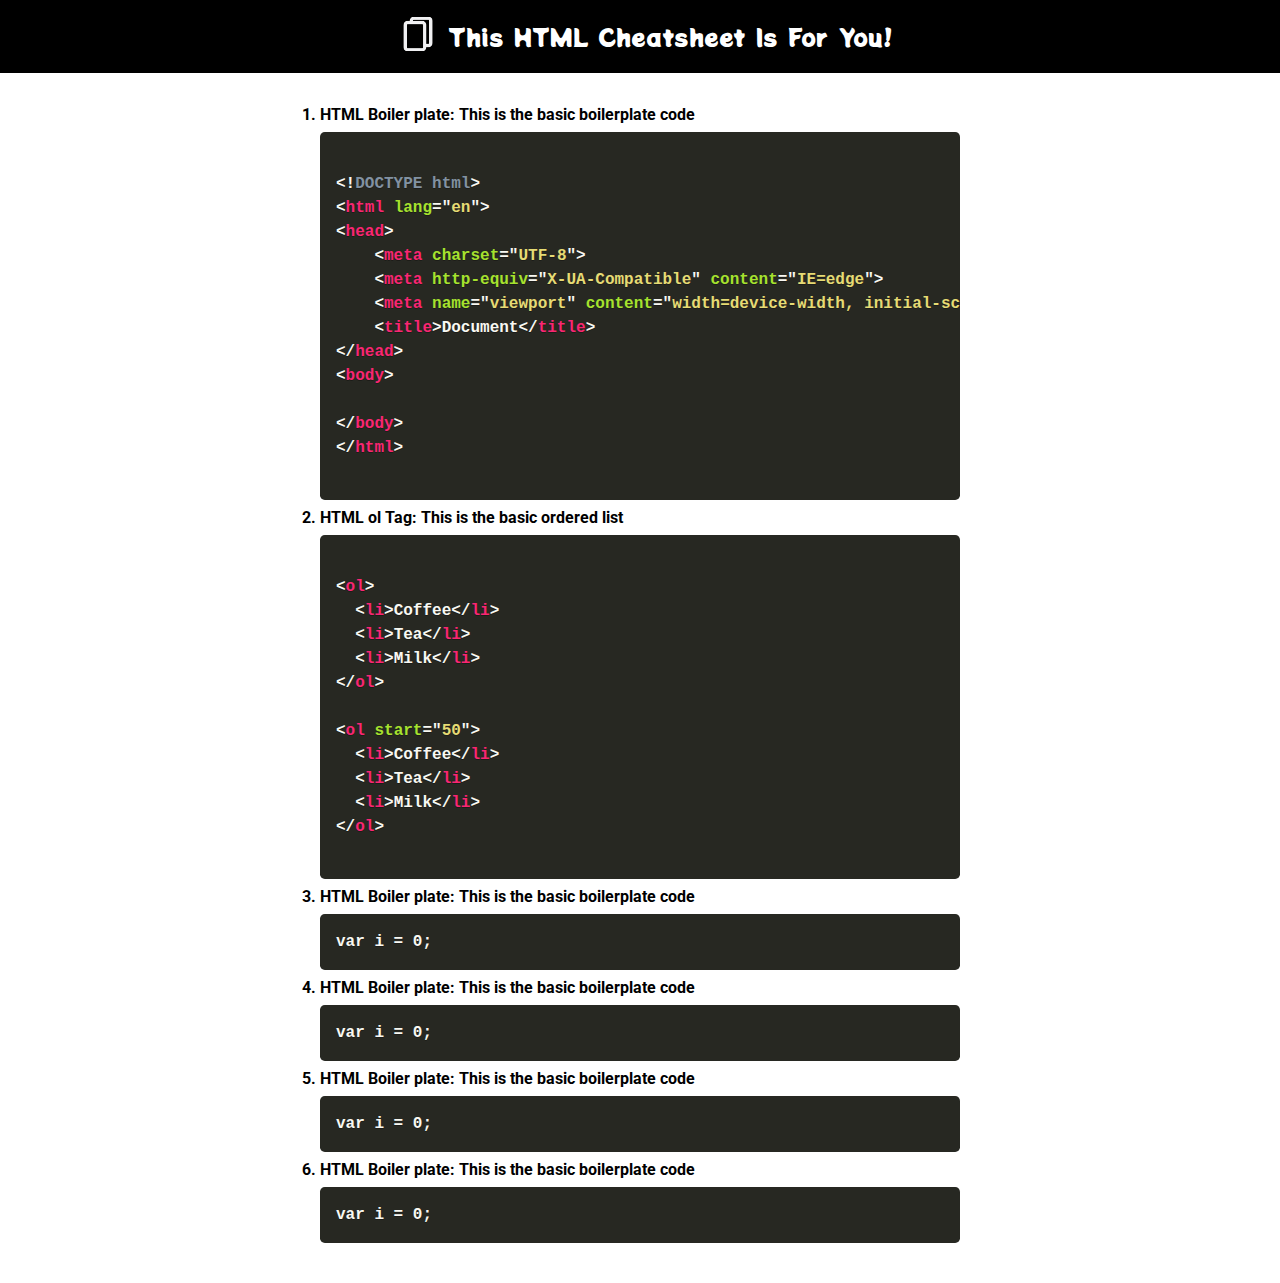
<file: cheatSheet/ch1.html>
<!DOCTYPE html>
<html lang="en">
  <head>
    <meta charset="UTF-8" />
    <meta http-equiv="X-UA-Compatible" content="IE=edge" />
    <meta name="viewport" content="width=device-width, initial-scale=1.0" />
    <title>HTML Cheatsheet</title>
    <link rel="stylesheet" href="style.css" />
    <link rel="stylesheet" href="prism.css" />
    <script src="prism.js"></script>
  </head>
  <body>
    <nav>
      <span class="logo"><img src="copy.png" alt="" /></span>
      <div class="content center">This HTML Cheatsheet Is For You!</div>
    </nav>
    <div class="container">
      <ol>
        <li>
          HTML Boiler plate: This is the basic boilerplate code
          <pre class="language-html" ><code>
&lt;!DOCTYPE html&gt;
&lt;html lang="en"&gt;
&lt;head&gt;
    &lt;meta charset="UTF-8"&gt;
    &lt;meta http-equiv="X-UA-Compatible" content="IE=edge"&gt;
    &lt;meta name="viewport" content="width=device-width, initial-scale=1.0"&gt;
    &lt;title&gt;Document&lt;/title&gt;
&lt;/head&gt;
&lt;body&gt;
    
&lt;/body&gt;
&lt;/html&gt;
          </code></pre>
        </li>
        <li>
          HTML ol Tag: This is the basic ordered list
          <pre class="language-html" ><code>
&lt;ol&gt;
  &lt;li&gt;Coffee&lt;/li&gt;
  &lt;li&gt;Tea&lt;/li&gt;
  &lt;li&gt;Milk&lt;/li&gt;
&lt;/ol&gt;

&lt;ol start="50"&gt;
  &lt;li&gt;Coffee&lt;/li&gt;
  &lt;li&gt;Tea&lt;/li&gt;
  &lt;li&gt;Milk&lt;/li&gt;
&lt;/ol&gt;
          </code></pre>
        </li>
        <li>
          HTML Boiler plate: This is the basic boilerplate code
          <pre class="language-html" ><code>var i = 0;</code></pre>
        </li>
        <li>
          HTML Boiler plate: This is the basic boilerplate code
          <pre class="language-html" ><code>var i = 0;</code></pre>
        </li>
        <li>
          HTML Boiler plate: This is the basic boilerplate code
          <pre class="language-html" ><code>var i = 0;</code></pre>
        </li>
        <li>
          HTML Boiler plate: This is the basic boilerplate code
          <pre class="language-html" ><code>var i = 0;</code></pre>
        </li>
        
      </ol>
    </div>
  </body>
</html>
</file>
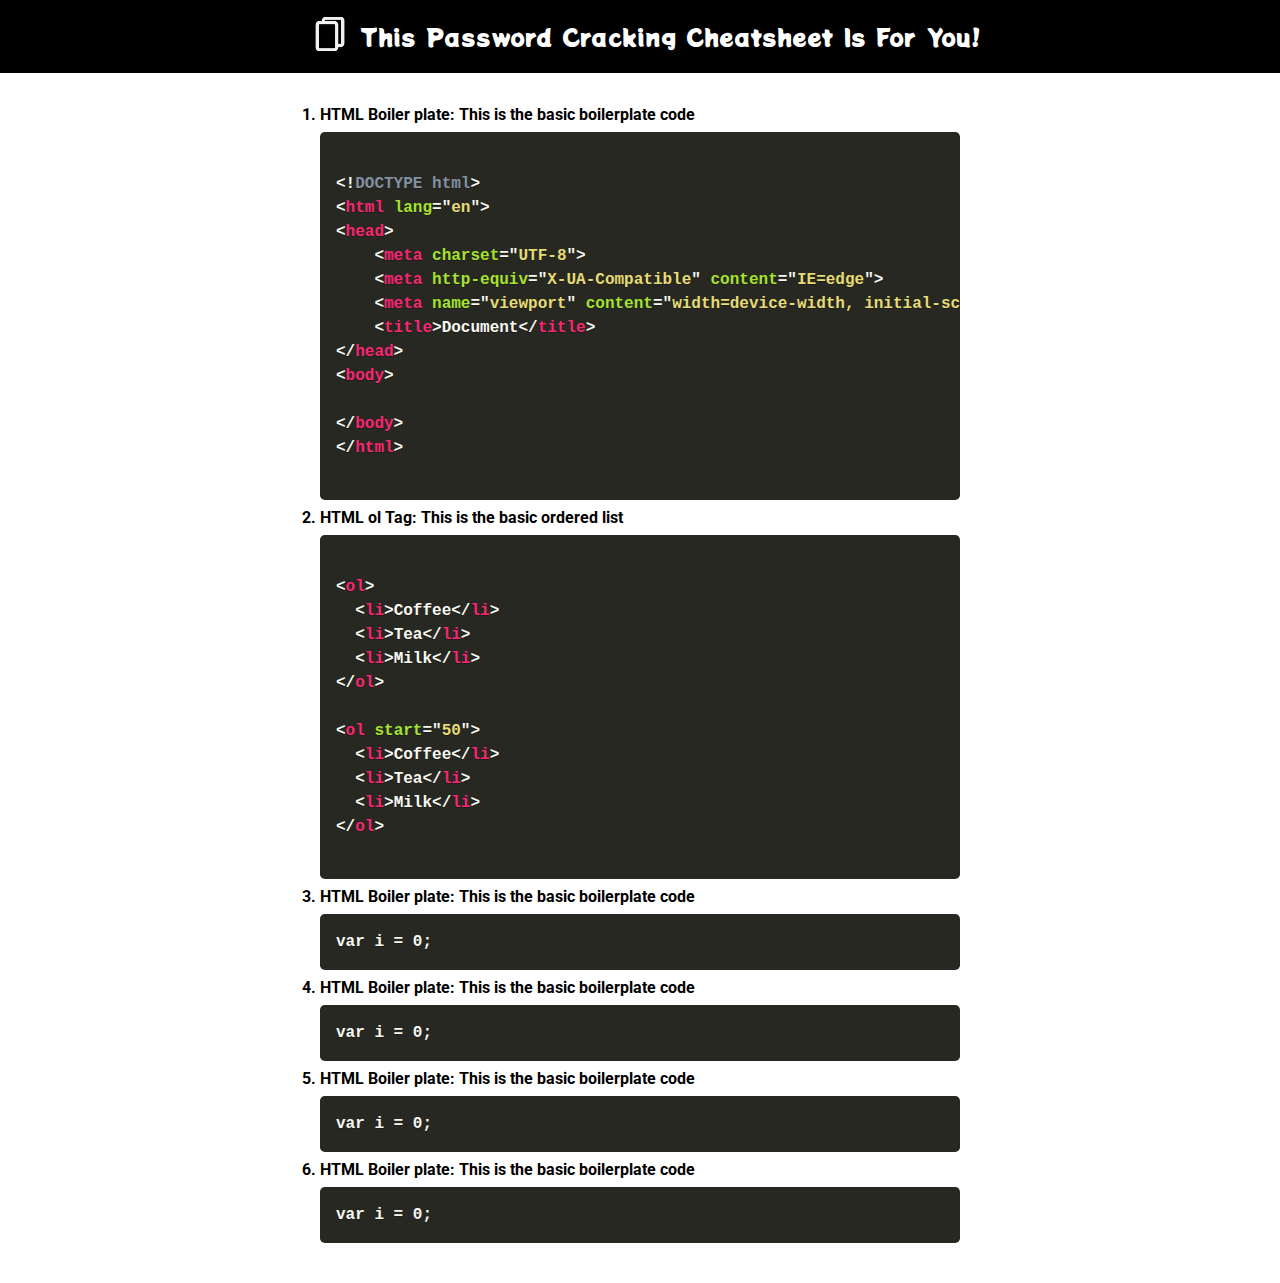
<file: cheatSheet/ch2.html>
<!DOCTYPE html>
<html lang="en">
  <head>
    <meta charset="UTF-8" />
    <meta http-equiv="X-UA-Compatible" content="IE=edge" />
    <meta name="viewport" content="width=device-width, initial-scale=1.0" />
    <title>HTML Cheatsheet</title>
    <link rel="stylesheet" href="style.css" />
    <link rel="stylesheet" href="prism.css" />
    <script src="prism.js"></script>
  </head>
  <body>
    <nav>
      <span class="logo"><img src="copy.png" alt="" /></span>
      <div class="content center">This Password Cracking Cheatsheet Is For You!</div>
    </nav>
    <div class="container">
      <ol>
        <li>
          HTML Boiler plate: This is the basic boilerplate code
          <pre class="language-html" ><code>
&lt;!DOCTYPE html&gt;
&lt;html lang="en"&gt;
&lt;head&gt;
    &lt;meta charset="UTF-8"&gt;
    &lt;meta http-equiv="X-UA-Compatible" content="IE=edge"&gt;
    &lt;meta name="viewport" content="width=device-width, initial-scale=1.0"&gt;
    &lt;title&gt;Document&lt;/title&gt;
&lt;/head&gt;
&lt;body&gt;
    
&lt;/body&gt;
&lt;/html&gt;
          </code></pre>
        </li>
        <li>
          HTML ol Tag: This is the basic ordered list
          <pre class="language-html" ><code>
&lt;ol&gt;
  &lt;li&gt;Coffee&lt;/li&gt;
  &lt;li&gt;Tea&lt;/li&gt;
  &lt;li&gt;Milk&lt;/li&gt;
&lt;/ol&gt;

&lt;ol start="50"&gt;
  &lt;li&gt;Coffee&lt;/li&gt;
  &lt;li&gt;Tea&lt;/li&gt;
  &lt;li&gt;Milk&lt;/li&gt;
&lt;/ol&gt;
          </code></pre>
        </li>
        <li>
          HTML Boiler plate: This is the basic boilerplate code
          <pre class="language-html" ><code>var i = 0;</code></pre>
        </li>
        <li>
          HTML Boiler plate: This is the basic boilerplate code
          <pre class="language-html" ><code>var i = 0;</code></pre>
        </li>
        <li>
          HTML Boiler plate: This is the basic boilerplate code
          <pre class="language-html" ><code>var i = 0;</code></pre>
        </li>
        <li>
          HTML Boiler plate: This is the basic boilerplate code
          <pre class="language-html" ><code>var i = 0;</code></pre>
        </li>
        
      </ol>
    </div>
  </body>
</html>
</file>
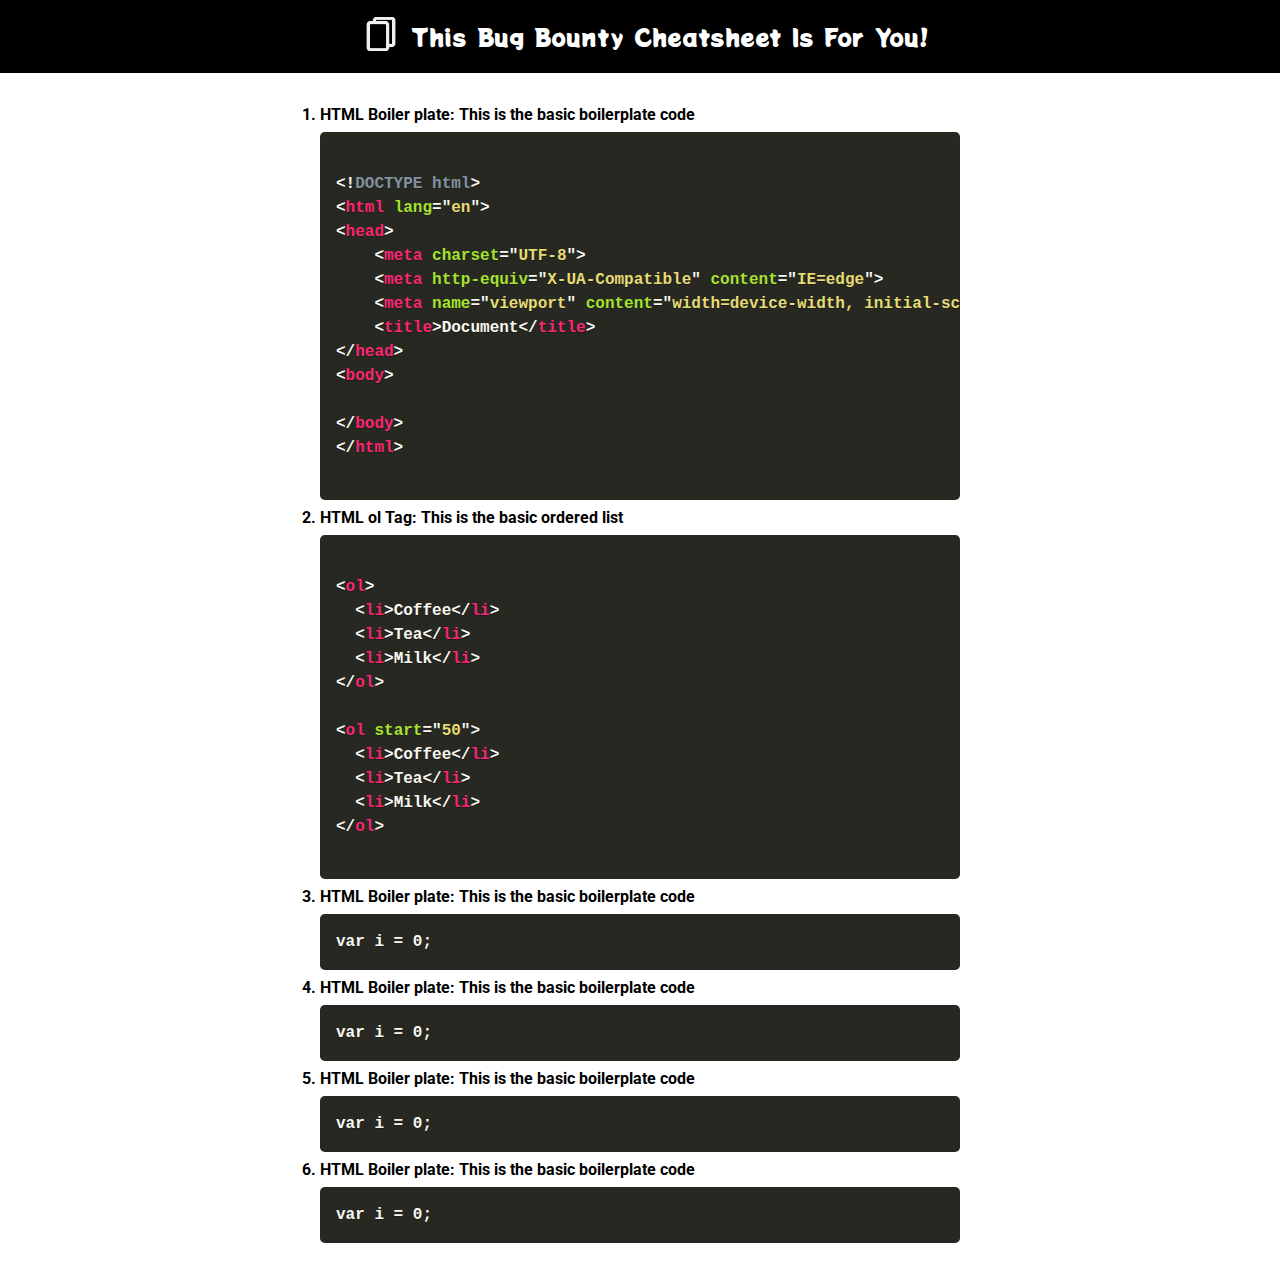
<file: cheatSheet/ch3.html>
<!DOCTYPE html>
<html lang="en">
  <head>
    <meta charset="UTF-8" />
    <meta http-equiv="X-UA-Compatible" content="IE=edge" />
    <meta name="viewport" content="width=device-width, initial-scale=1.0" />
    <title>HTML Cheatsheet</title>
    <link rel="stylesheet" href="style.css" />
    <link rel="stylesheet" href="prism.css" />
    <script src="prism.js"></script>
  </head>
  <body>
    <nav>
      <span class="logo"><img src="copy.png" alt="" /></span>
      <div class="content center">This Bug Bounty Cheatsheet Is For You!</div>
    </nav>
    <div class="container">
      <ol>
        <li>
          HTML Boiler plate: This is the basic boilerplate code
          <pre class="language-html" ><code>
&lt;!DOCTYPE html&gt;
&lt;html lang="en"&gt;
&lt;head&gt;
    &lt;meta charset="UTF-8"&gt;
    &lt;meta http-equiv="X-UA-Compatible" content="IE=edge"&gt;
    &lt;meta name="viewport" content="width=device-width, initial-scale=1.0"&gt;
    &lt;title&gt;Document&lt;/title&gt;
&lt;/head&gt;
&lt;body&gt;
    
&lt;/body&gt;
&lt;/html&gt;
          </code></pre>
        </li>
        <li>
          HTML ol Tag: This is the basic ordered list
          <pre class="language-html" ><code>
&lt;ol&gt;
  &lt;li&gt;Coffee&lt;/li&gt;
  &lt;li&gt;Tea&lt;/li&gt;
  &lt;li&gt;Milk&lt;/li&gt;
&lt;/ol&gt;

&lt;ol start="50"&gt;
  &lt;li&gt;Coffee&lt;/li&gt;
  &lt;li&gt;Tea&lt;/li&gt;
  &lt;li&gt;Milk&lt;/li&gt;
&lt;/ol&gt;
          </code></pre>
        </li>
        <li>
          HTML Boiler plate: This is the basic boilerplate code
          <pre class="language-html" ><code>var i = 0;</code></pre>
        </li>
        <li>
          HTML Boiler plate: This is the basic boilerplate code
          <pre class="language-html" ><code>var i = 0;</code></pre>
        </li>
        <li>
          HTML Boiler plate: This is the basic boilerplate code
          <pre class="language-html" ><code>var i = 0;</code></pre>
        </li>
        <li>
          HTML Boiler plate: This is the basic boilerplate code
          <pre class="language-html" ><code>var i = 0;</code></pre>
        </li>
        
      </ol>
    </div>
  </body>
</html>
</file>
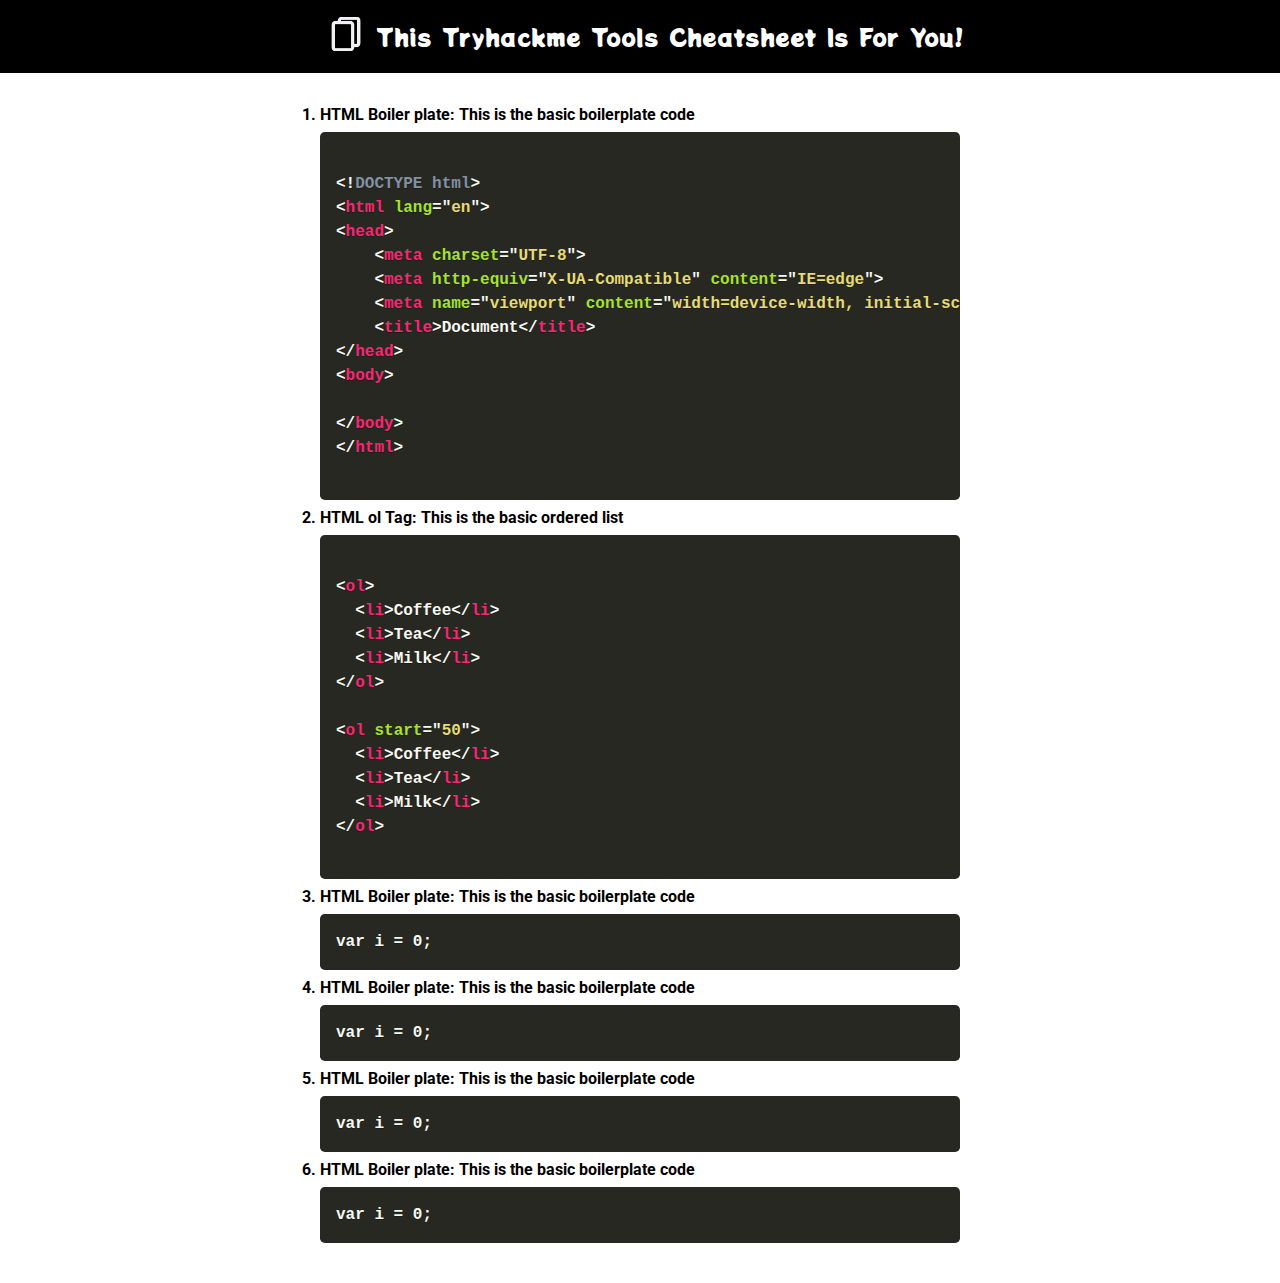
<file: cheatSheet/ch4.html>
<!DOCTYPE html>
<html lang="en">
  <head>
    <meta charset="UTF-8" />
    <meta http-equiv="X-UA-Compatible" content="IE=edge" />
    <meta name="viewport" content="width=device-width, initial-scale=1.0" />
    <title>HTML Cheatsheet</title>
    <link rel="stylesheet" href="style.css" />
    <link rel="stylesheet" href="prism.css" />
    <script src="prism.js"></script>
  </head>
  <body>
    <nav>
      <span class="logo"><img src="copy.png" alt="" /></span>
      <div class="content center">This Tryhackme Tools Cheatsheet Is For You!</div>
    </nav>
    <div class="container">
      <ol>
        <li>
          HTML Boiler plate: This is the basic boilerplate code
          <pre class="language-html" ><code>
&lt;!DOCTYPE html&gt;
&lt;html lang="en"&gt;
&lt;head&gt;
    &lt;meta charset="UTF-8"&gt;
    &lt;meta http-equiv="X-UA-Compatible" content="IE=edge"&gt;
    &lt;meta name="viewport" content="width=device-width, initial-scale=1.0"&gt;
    &lt;title&gt;Document&lt;/title&gt;
&lt;/head&gt;
&lt;body&gt;
    
&lt;/body&gt;
&lt;/html&gt;
          </code></pre>
        </li>
        <li>
          HTML ol Tag: This is the basic ordered list
          <pre class="language-html" ><code>
&lt;ol&gt;
  &lt;li&gt;Coffee&lt;/li&gt;
  &lt;li&gt;Tea&lt;/li&gt;
  &lt;li&gt;Milk&lt;/li&gt;
&lt;/ol&gt;

&lt;ol start="50"&gt;
  &lt;li&gt;Coffee&lt;/li&gt;
  &lt;li&gt;Tea&lt;/li&gt;
  &lt;li&gt;Milk&lt;/li&gt;
&lt;/ol&gt;
          </code></pre>
        </li>
        <li>
          HTML Boiler plate: This is the basic boilerplate code
          <pre class="language-html" ><code>var i = 0;</code></pre>
        </li>
        <li>
          HTML Boiler plate: This is the basic boilerplate code
          <pre class="language-html" ><code>var i = 0;</code></pre>
        </li>
        <li>
          HTML Boiler plate: This is the basic boilerplate code
          <pre class="language-html" ><code>var i = 0;</code></pre>
        </li>
        <li>
          HTML Boiler plate: This is the basic boilerplate code
          <pre class="language-html" ><code>var i = 0;</code></pre>
        </li>
        
      </ol>
    </div>
  </body>
</html>
</file>
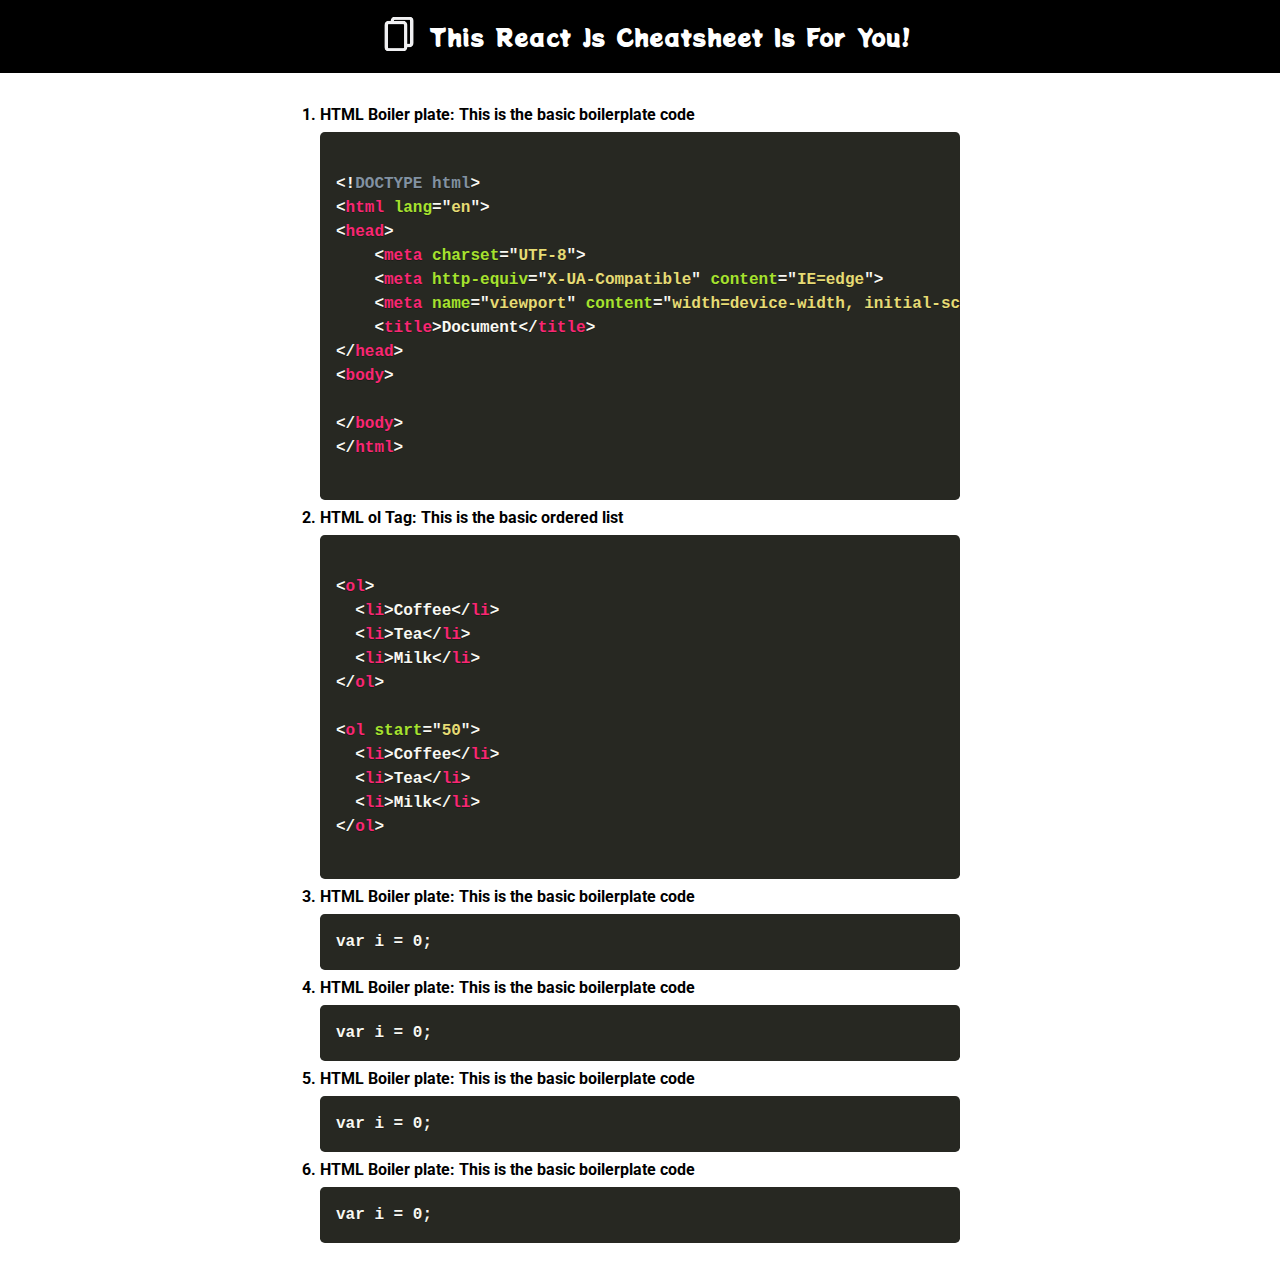
<file: cheatSheet/ch5.html>
<!DOCTYPE html>
<html lang="en">
  <head>
    <meta charset="UTF-8" />
    <meta http-equiv="X-UA-Compatible" content="IE=edge" />
    <meta name="viewport" content="width=device-width, initial-scale=1.0" />
    <title>HTML Cheatsheet</title>
    <link rel="stylesheet" href="style.css" />
    <link rel="stylesheet" href="prism.css" />
    <script src="prism.js"></script>
  </head>
  <body>
    <nav>
      <span class="logo"><img src="copy.png" alt="" /></span>
      <div class="content center">This React Js Cheatsheet Is For You!</div>
    </nav>
    <div class="container">
      <ol>
        <li>
          HTML Boiler plate: This is the basic boilerplate code
          <pre class="language-html" ><code>
&lt;!DOCTYPE html&gt;
&lt;html lang="en"&gt;
&lt;head&gt;
    &lt;meta charset="UTF-8"&gt;
    &lt;meta http-equiv="X-UA-Compatible" content="IE=edge"&gt;
    &lt;meta name="viewport" content="width=device-width, initial-scale=1.0"&gt;
    &lt;title&gt;Document&lt;/title&gt;
&lt;/head&gt;
&lt;body&gt;
    
&lt;/body&gt;
&lt;/html&gt;
          </code></pre>
        </li>
        <li>
          HTML ol Tag: This is the basic ordered list
          <pre class="language-html" ><code>
&lt;ol&gt;
  &lt;li&gt;Coffee&lt;/li&gt;
  &lt;li&gt;Tea&lt;/li&gt;
  &lt;li&gt;Milk&lt;/li&gt;
&lt;/ol&gt;

&lt;ol start="50"&gt;
  &lt;li&gt;Coffee&lt;/li&gt;
  &lt;li&gt;Tea&lt;/li&gt;
  &lt;li&gt;Milk&lt;/li&gt;
&lt;/ol&gt;
          </code></pre>
        </li>
        <li>
          HTML Boiler plate: This is the basic boilerplate code
          <pre class="language-html" ><code>var i = 0;</code></pre>
        </li>
        <li>
          HTML Boiler plate: This is the basic boilerplate code
          <pre class="language-html" ><code>var i = 0;</code></pre>
        </li>
        <li>
          HTML Boiler plate: This is the basic boilerplate code
          <pre class="language-html" ><code>var i = 0;</code></pre>
        </li>
        <li>
          HTML Boiler plate: This is the basic boilerplate code
          <pre class="language-html" ><code>var i = 0;</code></pre>
        </li>
        
      </ol>
    </div>
  </body>
</html>
</file>
<file: cheatSheet/style.css>
@import url('https://fonts.googleapis.com/css2?family=Potta+One&family=Roboto:wght@100&display=swap');

*{
    margin: 0;
    padding: 0;
}

nav{
    display: flex;
    align-items: center;
    justify-content: center;
    background-color: black;
    color: white;
    height: 73px;
    font-size: 1.5rem;
}

.content{
    font-family: 'Potta One', cursive;
}

.logo{
    margin: 0 13px;
}

.logo img{
    height: 34px;
}

.container{
    /* background-color: red; */
    width: 50%;
    margin: auto;
    padding: 32px 0;
    font-family: 'Roboto', sans-serif;
    font-weight: bold;
}

.toolbar-item button{
    cursor: pointer !important;
    color: white !important;
    border: 1px solid white !important;
    border-radius: 10px !important;
    padding: 5px 14px !important;
}
</file>
<file: cheatSheet/prism.css>
/* PrismJS 1.26.0
https://prismjs.com/download.html#themes=prism-okaidia&languages=[base64]&plugins=toolbar+copy-to-clipboard */
code[class*=language-],pre[class*=language-]{color:#f8f8f2;background:0 0;text-shadow:0 1px rgba(0,0,0,.3);font-family:Consolas,Monaco,'Andale Mono','Ubuntu Mono',monospace;font-size:1em;text-align:left;white-space:pre;word-spacing:normal;word-break:normal;word-wrap:normal;line-height:1.5;-moz-tab-size:4;-o-tab-size:4;tab-size:4;-webkit-hyphens:none;-moz-hyphens:none;-ms-hyphens:none;hyphens:none}pre[class*=language-]{padding:1em;margin:.5em 0;overflow:auto;border-radius:.3em}:not(pre)>code[class*=language-],pre[class*=language-]{background:#272822}:not(pre)>code[class*=language-]{padding:.1em;border-radius:.3em;white-space:normal}.token.cdata,.token.comment,.token.doctype,.token.prolog{color:#8292a2}.token.punctuation{color:#f8f8f2}.token.namespace{opacity:.7}.token.constant,.token.deleted,.token.property,.token.symbol,.token.tag{color:#f92672}.token.boolean,.token.number{color:#ae81ff}.token.attr-name,.token.builtin,.token.char,.token.inserted,.token.selector,.token.string{color:#a6e22e}.language-css .token.string,.style .token.string,.token.entity,.token.operator,.token.url,.token.variable{color:#f8f8f2}.token.atrule,.token.attr-value,.token.class-name,.token.function{color:#e6db74}.token.keyword{color:#66d9ef}.token.important,.token.regex{color:#fd971f}.token.bold,.token.important{font-weight:700}.token.italic{font-style:italic}.token.entity{cursor:help}
div.code-toolbar{position:relative}div.code-toolbar>.toolbar{position:absolute;z-index:10;top:.3em;right:.2em;transition:opacity .3s ease-in-out;opacity:0}div.code-toolbar:hover>.toolbar{opacity:1}div.code-toolbar:focus-within>.toolbar{opacity:1}div.code-toolbar>.toolbar>.toolbar-item{display:inline-block}div.code-toolbar>.toolbar>.toolbar-item>a{cursor:pointer}div.code-toolbar>.toolbar>.toolbar-item>button{background:0 0;border:0;color:inherit;font:inherit;line-height:normal;overflow:visible;padding:0;-webkit-user-select:none;-moz-user-select:none;-ms-user-select:none}div.code-toolbar>.toolbar>.toolbar-item>a,div.code-toolbar>.toolbar>.toolbar-item>button,div.code-toolbar>.toolbar>.toolbar-item>span{color:#bbb;font-size:.8em;padding:0 .5em;background:#f5f2f0;background:rgba(224,224,224,.2);box-shadow:0 2px 0 0 rgba(0,0,0,.2);border-radius:.5em}div.code-toolbar>.toolbar>.toolbar-item>a:focus,div.code-toolbar>.toolbar>.toolbar-item>a:hover,div.code-toolbar>.toolbar>.toolbar-item>button:focus,div.code-toolbar>.toolbar>.toolbar-item>button:hover,div.code-toolbar>.toolbar>.toolbar-item>span:focus,div.code-toolbar>.toolbar>.toolbar-item>span:hover{color:inherit;text-decoration:none}
</file>
